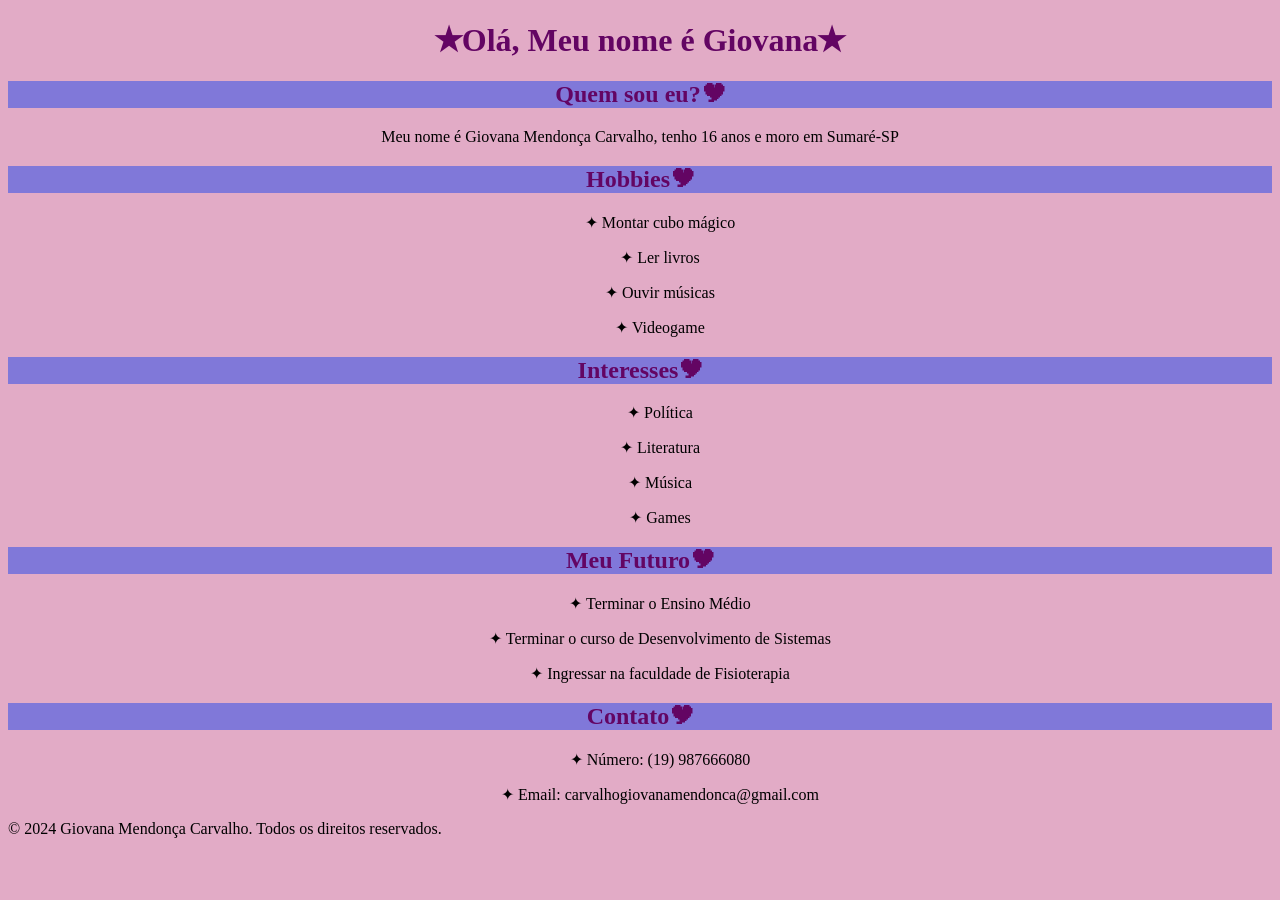
<file: PaginaSimples.html>
<!DOCTYPE html>
<HTML lang="pt-br">
    <HEAD>
        <title>Sobre Giovana</title>
        <meta charset="UTF-8"/>
        <meta name="viewport" content="width=device-width, initial-scale=1.0"/>
        <meta name="description" content="Olá Mundo sem maldição"/>
    </HEAD>

<!--
Se eu escrever aqui, não aparece
-->
<h1 style="color: rgb(99, 5, 99)"><center>✭Olá, Meu nome é Giovana✭</center></h1>


    <body style="background-color: rgb(226, 171, 198);">
    <h2 style="background-color: rgb(128, 120, 217); color: rgb(99, 5, 99)"><center>Quem sou eu?🎔</center></h2>
    <p style="color: black"><center>Meu nome é Giovana Mendonça Carvalho, tenho 16 anos e moro em Sumaré-SP</center></p>
    <p style="color: black"></p>

    <section>
        <h2 style="background-color: rgb(128, 120, 217); color: rgb(99, 5, 99)"><center>Hobbies🎔</center></h2>
        <ul style="color: black"><center>
            <p>✦ Montar cubo mágico</p>
            <p>✦ Ler livros</p>
            <p>✦ Ouvir músicas</p>
            <p>✦ Videogame</p>
        </center></ul>
    </section>
        <section>
        <h2 style="background-color: rgb(128, 120, 217); color: rgb(99, 5, 99)"><center>Interesses🎔</center></h2>
        <ul style="color: black"><center>
            <p>✦ Política</p>
            <p>✦ Literatura</p>
            <p>✦ Música</p>
            <p>✦ Games</p>
        </center></ul>
        <section>
        <h2 style="background-color: rgb(128, 120, 217); color: rgb(99, 5, 99)"><center>Meu Futuro🎔</center></h2>
        <ul style="color: black"><center>
            <p>✦ Terminar o Ensino Médio</p>
            <p>✦ Terminar o curso de Desenvolvimento de Sistemas</p>
            <p>✦ Ingressar na faculdade de Fisioterapia</p>
        </center></ul>
    </section>
            <section>
        <h2 style="background-color: rgb(128, 120, 217); color: rgb(99, 5, 99)"><center>Contato🎔</center></h2>
        <ul style="color: black"><center>
            <p>✦ Número: (19) 987666080</p>
            <p>✦ Email: carvalhogiovanamendonca@gmail.com</p>
        </center></ul>
    </section>
    <footer>
        <p style="color:black ";> &copy; 2024 Giovana Mendonça Carvalho. Todos os direitos reservados.</p>
    </footer>
</body>
</HTML>
</file>
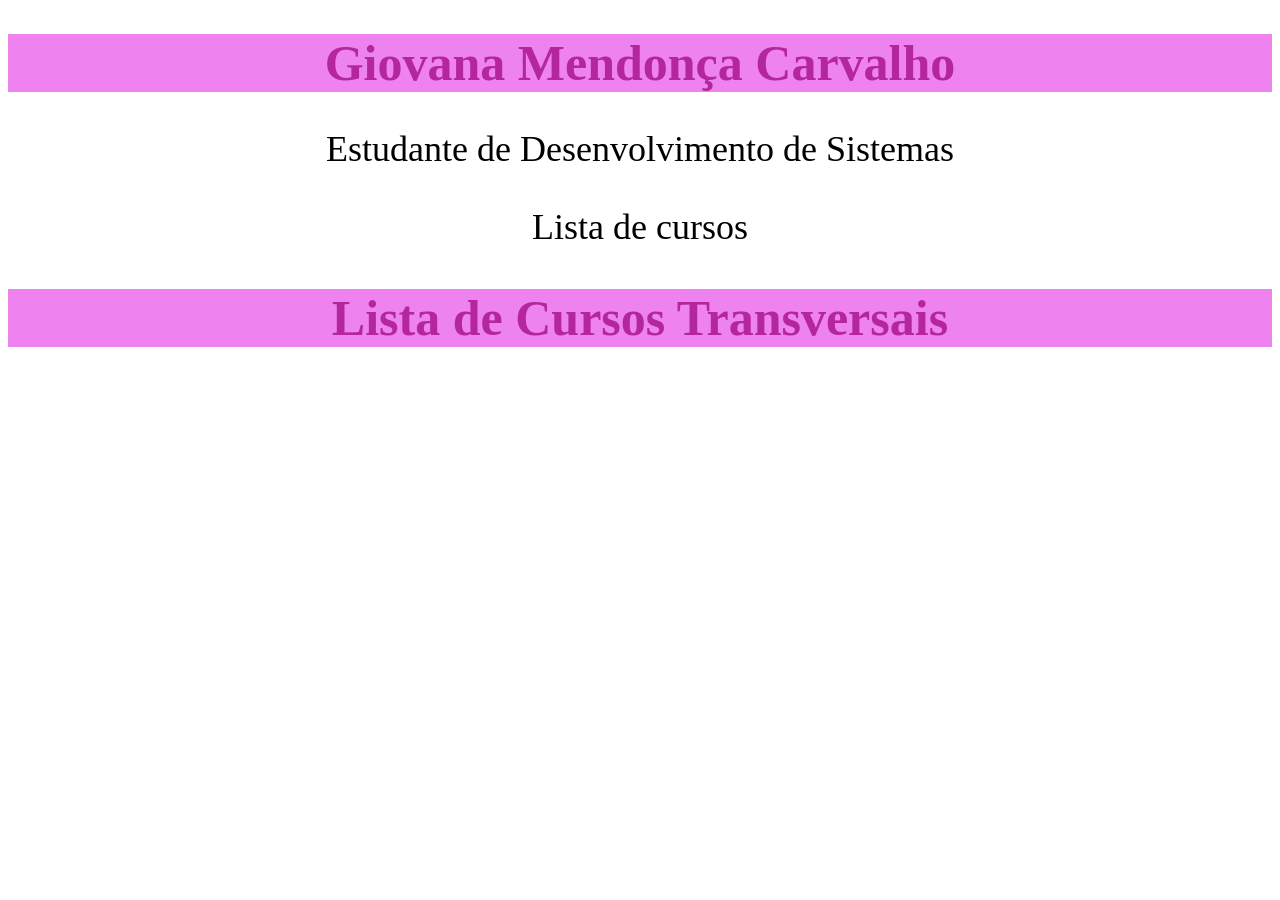
<file: S1_AT3_R1_LIMA/CCSInterno.html>
<!DOCTYPE html>
<html lang="pt-br">
<head>
    <meta charset="UTF-8">
    <meta name="viewport" content="width=device-width, initial-scale=1.0">
    <meta http-equiv="X-UA-Compatible" content="ie=edge">
    <title>CSS_Interno</title>
    <!-- Declação do CSS interno -->
    <style>
        h1{
            color:rgb(180, 39, 156);
            text-align: center;
            background-color: violet;
            font-size: 50px;
        }
        h2{
            color:rgb(180, 39, 156);
            text-align: center;
            background-color: violet;
            font-size: 50px;
        }
        p{
            font-size: 36px;
            text-align: center;
        }
        .fonte{
            font-size: 50px;
            text-align: center;
        }
                    :hover{
                color:rgb(155, 8, 74);
                font-size: 50px;
            }
    </style>
</head>
<body>
    <h1>Giovana Mendonça Carvalho</h1>
    <p>Estudante de Desenvolvimento de Sistemas</p>
    <p>Lista de cursos</p>
    <h2 class="fonte">Lista de Cursos Transversais</h2>
</body>
</html>
</file>
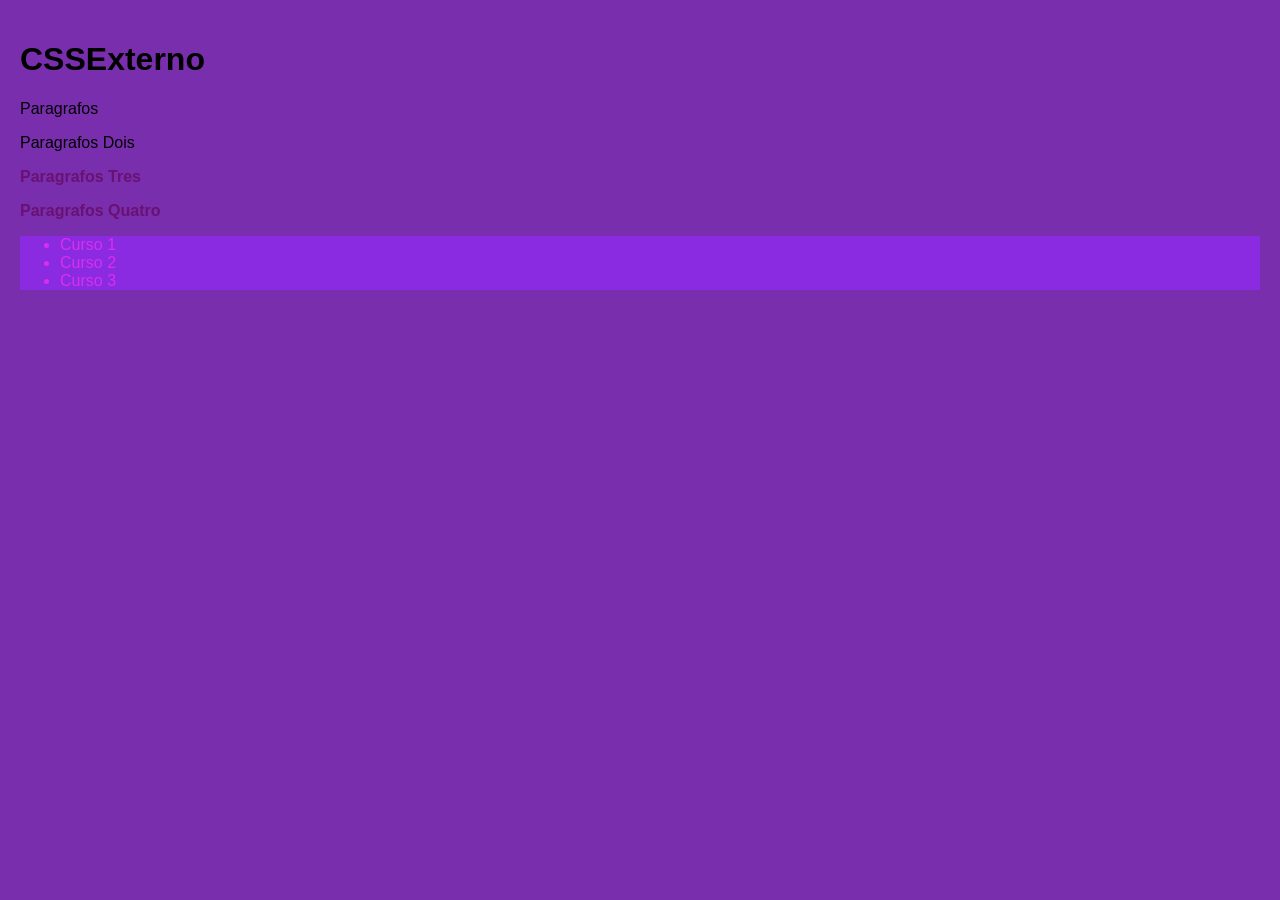
<file: S1_AT3_R1_LIMA/CSSExterno.html>
<!DOCTYPE html>
<html lang="pt-br">
<head>
    <meta charset="UTF-8">
    <meta name="viewport" content="width=device-width, initial-scale=1.0">
    <title>CSSExterno</title>
    <link rel="stylesheet" href="assets/css/style.css">
</head>
<body>
    <h1>CSSExterno</h1>
    <P>Paragrafos</P>
    <p>Paragrafos Dois</p>
    <p class="texto">Paragrafos Tres</p>
    <p class="texto">Paragrafos Quatro</p>
    <div>
        <ul>
            <li>Curso 1</li>
            <li>Curso 2</li>
            <li>Curso 3</li>
        </ul>
    </div>
</body>
</file>
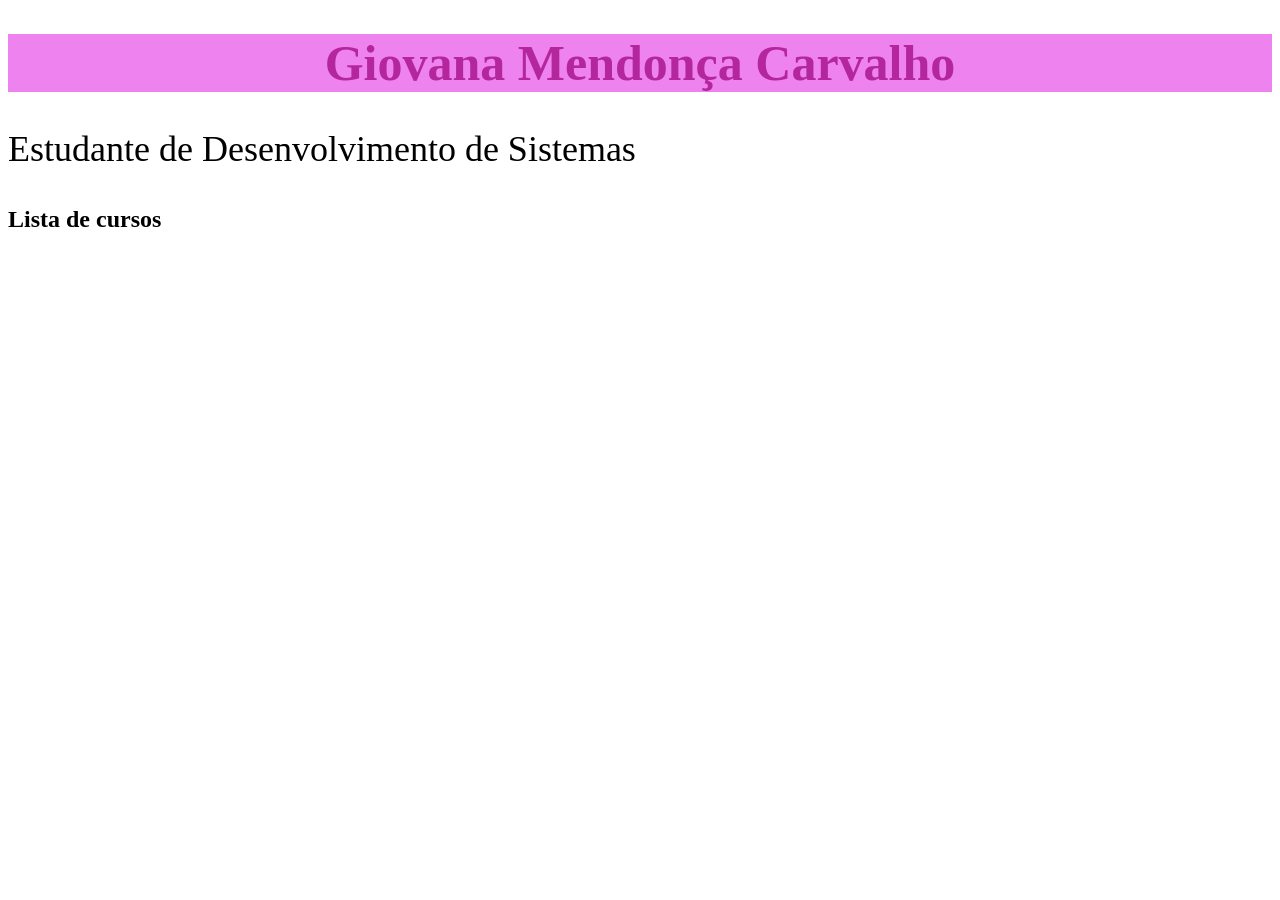
<file: S1_AT3_R1_LIMA/CSSInLine.html>
<!DOCTYPE html>
<html lang="pt-br">
<head>
    <meta charset="UTF-8">
    <meta name="viewport" content="width=device-width, initial-scale=1.0">
    <meta name="description" content="página com estilo">
    <title>CSS_In_Line</title>
</head>
<body>
    <h1 style="color:rgb(180, 39, 156); text-align: center; background-color: violet; font-size: 50px;">Giovana Mendonça Carvalho</h1>
    <p style="font-size: 36px;">Estudante de Desenvolvimento de Sistemas</p>
    <h2>Lista de cursos</h2>
</body>
</html>
</file>
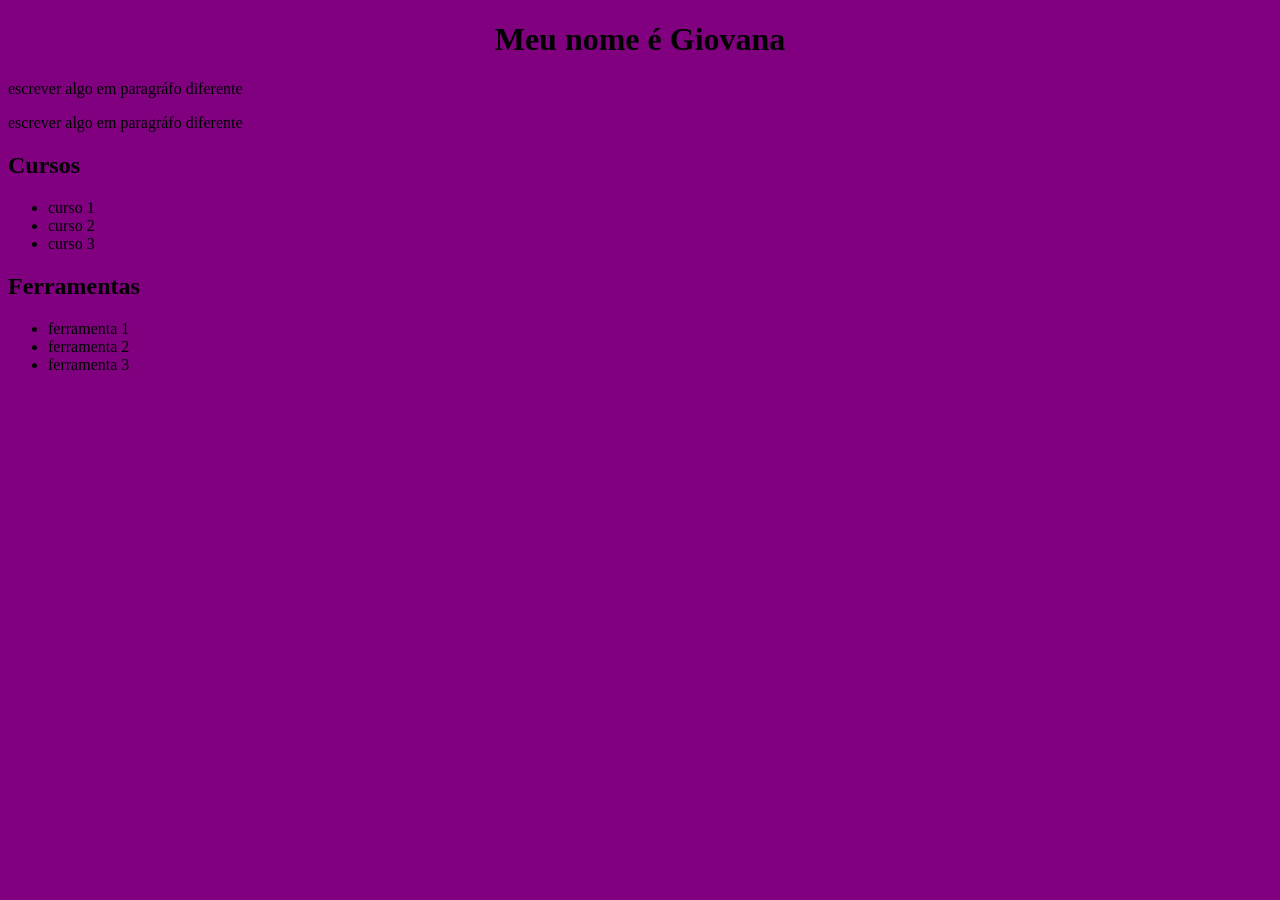
<file: S1_AT3_R1_LIMA/ModeloBase.html>
<!DOCTYPE html>
<HTML lang="pt-br">
    <HEAD>
        <title>Título</title>
        <meta charset="UTF-8"/>
        <meta name="viewport" content="width=device-width, initial-scale=1.0"/>
        <meta name="description" content="Olá Mundo sem maldição"/>
    </HEAD>

<!--
Se eu escrever aqui, não aparece
-->
<h1><center>Meu nome é Giovana</center></h1>

    <body style="background-color: purple; color: black">
    <p>escrever algo em paragráfo diferente</p>
    <p>escrever algo em paragráfo diferente</p>

    <section>
        <h2>Cursos</h2>
        <ul>
            <li>curso 1</li>
            <li>curso 2</li>
            <li>curso 3</li>
        </ul>
    </section>
        <section>
        <h2>Ferramentas</h2>
        <ul>
            <li>ferramenta 1</li>
            <li>ferramenta 2</li>
            <li>ferramenta 3</li>
        </ul>
    </section>
</body>
</HTML>
</file>
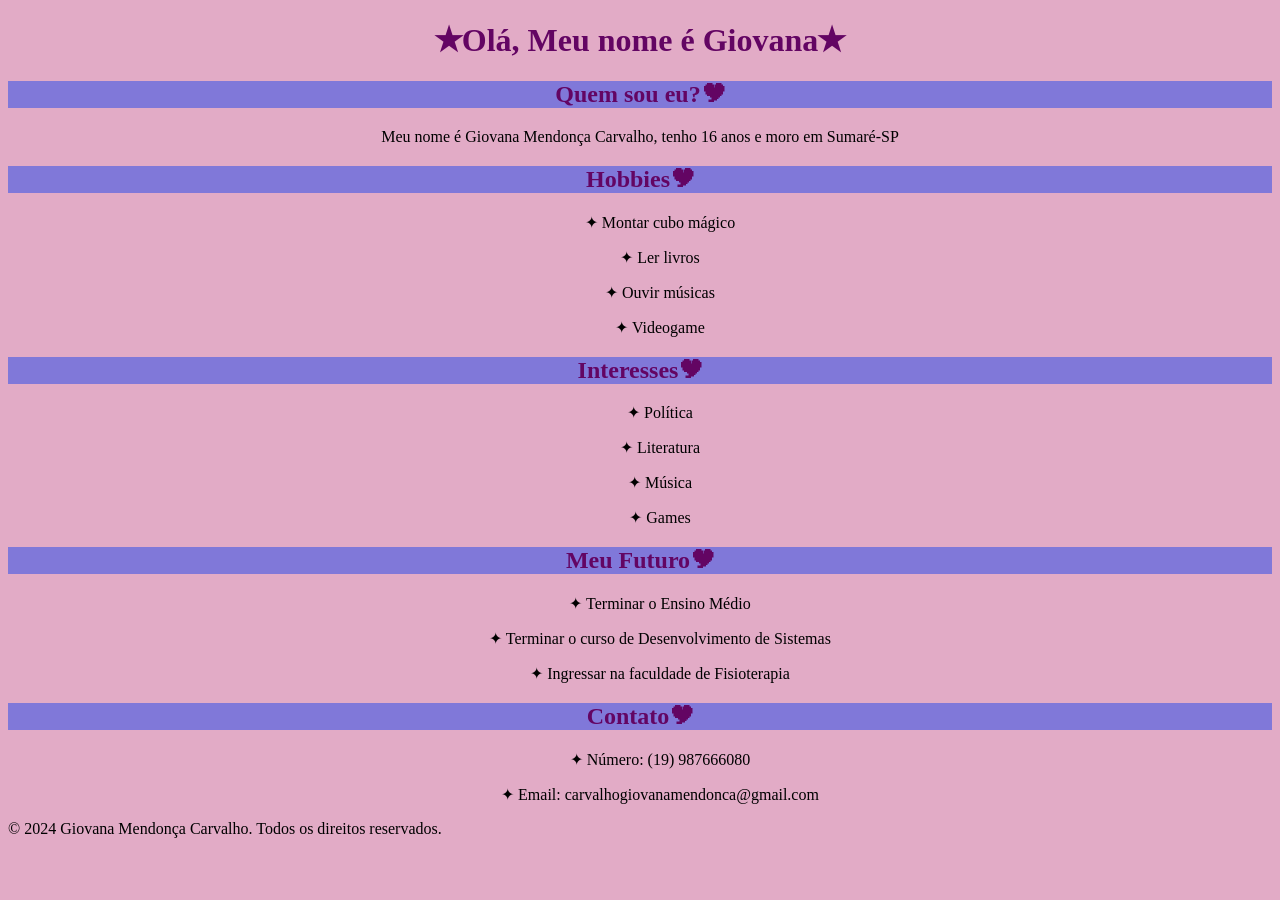
<file: S1_AT3_R1_LIMA/PaginaSimples.html>
<!DOCTYPE html>
<HTML lang="pt-br">
    <HEAD>
        <title>Sobre Giovana</title>
        <meta charset="UTF-8"/>
        <meta name="viewport" content="width=device-width, initial-scale=1.0"/>
        <meta name="description" content="Página Simples sobre Giovana"/>
    </HEAD>


<h1 style="color: rgb(99, 5, 99)"><center>✭Olá, Meu nome é Giovana✭</center></h1>


    <body style="background-color: rgb(226, 171, 198);">
    <h2 style="background-color: rgb(128, 120, 217); color: rgb(99, 5, 99)"><center>Quem sou eu?🎔</center></h2>
    <p style="color: black"><center>Meu nome é Giovana Mendonça Carvalho, tenho 16 anos e moro em Sumaré-SP</center></p>
    <p style="color: black"></p>

    <section>
        <h2 style="background-color: rgb(128, 120, 217); color: rgb(99, 5, 99)"><center>Hobbies🎔</center></h2>
        <ul style="color: black"><center>
            <p>✦ Montar cubo mágico</p>
            <p>✦ Ler livros</p>
            <p>✦ Ouvir músicas</p>
            <p>✦ Videogame</p>
        </center></ul>
    </section>
        <section>
        <h2 style="background-color: rgb(128, 120, 217); color: rgb(99, 5, 99)"><center>Interesses🎔</center></h2>
        <ul style="color: black"><center>
            <p>✦ Política</p>
            <p>✦ Literatura</p>
            <p>✦ Música</p>
            <p>✦ Games</p>
        </center></ul>
        <section>
        <h2 style="background-color: rgb(128, 120, 217); color: rgb(99, 5, 99)"><center>Meu Futuro🎔</center></h2>
        <ul style="color: black"><center>
            <p>✦ Terminar o Ensino Médio</p>
            <p>✦ Terminar o curso de Desenvolvimento de Sistemas</p>
            <p>✦ Ingressar na faculdade de Fisioterapia</p>
        </center></ul>
    </section>
            <section>
        <h2 style="background-color: rgb(128, 120, 217); color: rgb(99, 5, 99)"><center>Contato🎔</center></h2>
        <ul style="color: black"><center>
            <p>✦ Número: (19) 987666080</p>
            <p>✦ Email: carvalhogiovanamendonca@gmail.com</p>
        </center></ul>
    </section>
    <footer>
        <p style="color:black ";> &copy; 2024 Giovana Mendonça Carvalho. Todos os direitos reservados.</p>
    </footer>
</body>
<!--
O uso de elementos estruturais e semânticos corretos é essencial para garantir a acessibilidade digital. Eles transformam um código comum em uma ferramenta compreensível, assegurando que a navegação seja lógica e clara.
-->
</HTML>
</file>
<file: S1_AT3_R1_LIMA/assets/css/style.css>
body{
    background-color: #792eae;
    font-family: Arial, sans-serif;
    margin: 0;
    padding: 20px;
}
div {
    background-color: blueviolet;
}
li{
    color: rgb(218, 46, 237);
}
.texto{
    color: rgb(104, 18, 113);
    font-weight: bold;
}
</file>
